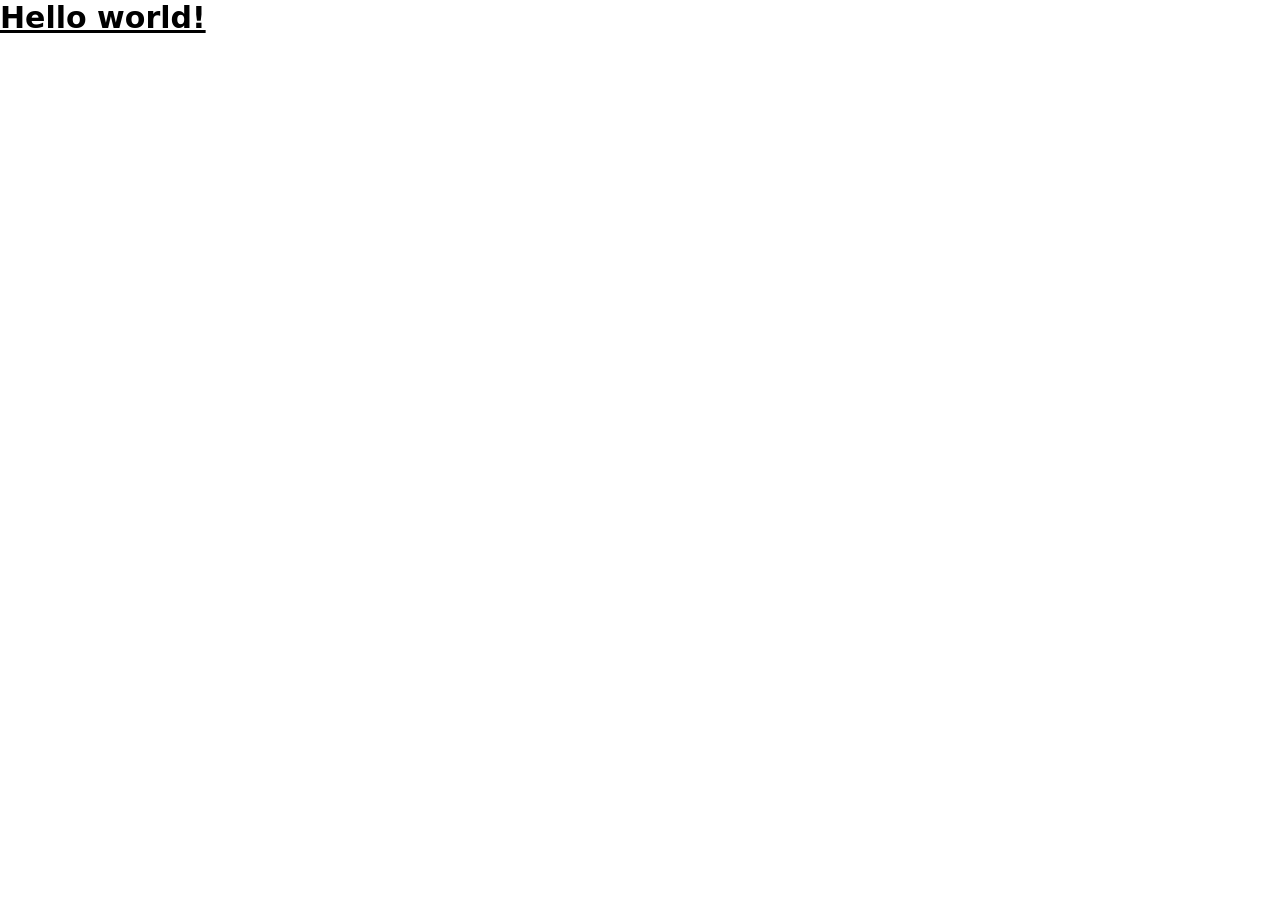
<file: src/index.html>
<!DOCTYPE html>
<html lang="en">
  <head>
    <meta charset="UTF-8" />
    <meta name="viewport" content="width=device-width, initial-scale=1.0" />
    <title>Tea House</title>
    <link href="./styles/output.css" rel="stylesheet" />
  </head>
  <body>
    <h1 class="text-3xl font-bold underline">Hello world!</h1>
  </body>
</html>
</file>
<file: src/styles/output.css>
/*! tailwindcss v4.0.0 | MIT License | https://tailwindcss.com */
@layer theme, base, components, utilities;
@layer theme {
  :root {
    --font-sans: ui-sans-serif, system-ui, sans-serif, "Apple Color Emoji",
      "Segoe UI Emoji", "Segoe UI Symbol", "Noto Color Emoji";
    --font-serif: ui-serif, Georgia, Cambria, "Times New Roman", Times, serif;
    --font-mono: ui-monospace, SFMono-Regular, Menlo, Monaco, Consolas,
      "Liberation Mono", "Courier New", monospace;
    --color-red-50: oklch(0.971 0.013 17.38);
    --color-red-100: oklch(0.936 0.032 17.717);
    --color-red-200: oklch(0.885 0.062 18.334);
    --color-red-300: oklch(0.808 0.114 19.571);
    --color-red-400: oklch(0.704 0.191 22.216);
    --color-red-500: oklch(0.637 0.237 25.331);
    --color-red-600: oklch(0.577 0.245 27.325);
    --color-red-700: oklch(0.505 0.213 27.518);
    --color-red-800: oklch(0.444 0.177 26.899);
    --color-red-900: oklch(0.396 0.141 25.723);
    --color-red-950: oklch(0.258 0.092 26.042);
    --color-orange-50: oklch(0.98 0.016 73.684);
    --color-orange-100: oklch(0.954 0.038 75.164);
    --color-orange-200: oklch(0.901 0.076 70.697);
    --color-orange-300: oklch(0.837 0.128 66.29);
    --color-orange-400: oklch(0.75 0.183 55.934);
    --color-orange-500: oklch(0.705 0.213 47.604);
    --color-orange-600: oklch(0.646 0.222 41.116);
    --color-orange-700: oklch(0.553 0.195 38.402);
    --color-orange-800: oklch(0.47 0.157 37.304);
    --color-orange-900: oklch(0.408 0.123 38.172);
    --color-orange-950: oklch(0.266 0.079 36.259);
    --color-amber-50: oklch(0.987 0.022 95.277);
    --color-amber-100: oklch(0.962 0.059 95.617);
    --color-amber-200: oklch(0.924 0.12 95.746);
    --color-amber-300: oklch(0.879 0.169 91.605);
    --color-amber-400: oklch(0.828 0.189 84.429);
    --color-amber-500: oklch(0.769 0.188 70.08);
    --color-amber-600: oklch(0.666 0.179 58.318);
    --color-amber-700: oklch(0.555 0.163 48.998);
    --color-amber-800: oklch(0.473 0.137 46.201);
    --color-amber-900: oklch(0.414 0.112 45.904);
    --color-amber-950: oklch(0.279 0.077 45.635);
    --color-yellow-50: oklch(0.987 0.026 102.212);
    --color-yellow-100: oklch(0.973 0.071 103.193);
    --color-yellow-200: oklch(0.945 0.129 101.54);
    --color-yellow-300: oklch(0.905 0.182 98.111);
    --color-yellow-400: oklch(0.852 0.199 91.936);
    --color-yellow-500: oklch(0.795 0.184 86.047);
    --color-yellow-600: oklch(0.681 0.162 75.834);
    --color-yellow-700: oklch(0.554 0.135 66.442);
    --color-yellow-800: oklch(0.476 0.114 61.907);
    --color-yellow-900: oklch(0.421 0.095 57.708);
    --color-yellow-950: oklch(0.286 0.066 53.813);
    --color-lime-50: oklch(0.986 0.031 120.757);
    --color-lime-100: oklch(0.967 0.067 122.328);
    --color-lime-200: oklch(0.938 0.127 124.321);
    --color-lime-300: oklch(0.897 0.196 126.665);
    --color-lime-400: oklch(0.841 0.238 128.85);
    --color-lime-500: oklch(0.768 0.233 130.85);
    --color-lime-600: oklch(0.648 0.2 131.684);
    --color-lime-700: oklch(0.532 0.157 131.589);
    --color-lime-800: oklch(0.453 0.124 130.933);
    --color-lime-900: oklch(0.405 0.101 131.063);
    --color-lime-950: oklch(0.274 0.072 132.109);
    --color-green-50: oklch(0.982 0.018 155.826);
    --color-green-100: oklch(0.962 0.044 156.743);
    --color-green-200: oklch(0.925 0.084 155.995);
    --color-green-300: oklch(0.871 0.15 154.449);
    --color-green-400: oklch(0.792 0.209 151.711);
    --color-green-500: oklch(0.723 0.219 149.579);
    --color-green-600: oklch(0.627 0.194 149.214);
    --color-green-700: oklch(0.527 0.154 150.069);
    --color-green-800: oklch(0.448 0.119 151.328);
    --color-green-900: oklch(0.393 0.095 152.535);
    --color-green-950: oklch(0.266 0.065 152.934);
    --color-emerald-50: oklch(0.979 0.021 166.113);
    --color-emerald-100: oklch(0.95 0.052 163.051);
    --color-emerald-200: oklch(0.905 0.093 164.15);
    --color-emerald-300: oklch(0.845 0.143 164.978);
    --color-emerald-400: oklch(0.765 0.177 163.223);
    --color-emerald-500: oklch(0.696 0.17 162.48);
    --color-emerald-600: oklch(0.596 0.145 163.225);
    --color-emerald-700: oklch(0.508 0.118 165.612);
    --color-emerald-800: oklch(0.432 0.095 166.913);
    --color-emerald-900: oklch(0.378 0.077 168.94);
    --color-emerald-950: oklch(0.262 0.051 172.552);
    --color-teal-50: oklch(0.984 0.014 180.72);
    --color-teal-100: oklch(0.953 0.051 180.801);
    --color-teal-200: oklch(0.91 0.096 180.426);
    --color-teal-300: oklch(0.855 0.138 181.071);
    --color-teal-400: oklch(0.777 0.152 181.912);
    --color-teal-500: oklch(0.704 0.14 182.503);
    --color-teal-600: oklch(0.6 0.118 184.704);
    --color-teal-700: oklch(0.511 0.096 186.391);
    --color-teal-800: oklch(0.437 0.078 188.216);
    --color-teal-900: oklch(0.386 0.063 188.416);
    --color-teal-950: oklch(0.277 0.046 192.524);
    --color-cyan-50: oklch(0.984 0.019 200.873);
    --color-cyan-100: oklch(0.956 0.045 203.388);
    --color-cyan-200: oklch(0.917 0.08 205.041);
    --color-cyan-300: oklch(0.865 0.127 207.078);
    --color-cyan-400: oklch(0.789 0.154 211.53);
    --color-cyan-500: oklch(0.715 0.143 215.221);
    --color-cyan-600: oklch(0.609 0.126 221.723);
    --color-cyan-700: oklch(0.52 0.105 223.128);
    --color-cyan-800: oklch(0.45 0.085 224.283);
    --color-cyan-900: oklch(0.398 0.07 227.392);
    --color-cyan-950: oklch(0.302 0.056 229.695);
    --color-sky-50: oklch(0.977 0.013 236.62);
    --color-sky-100: oklch(0.951 0.026 236.824);
    --color-sky-200: oklch(0.901 0.058 230.902);
    --color-sky-300: oklch(0.828 0.111 230.318);
    --color-sky-400: oklch(0.746 0.16 232.661);
    --color-sky-500: oklch(0.685 0.169 237.323);
    --color-sky-600: oklch(0.588 0.158 241.966);
    --color-sky-700: oklch(0.5 0.134 242.749);
    --color-sky-800: oklch(0.443 0.11 240.79);
    --color-sky-900: oklch(0.391 0.09 240.876);
    --color-sky-950: oklch(0.293 0.066 243.157);
    --color-blue-50: oklch(0.97 0.014 254.604);
    --color-blue-100: oklch(0.932 0.032 255.585);
    --color-blue-200: oklch(0.882 0.059 254.128);
    --color-blue-300: oklch(0.809 0.105 251.813);
    --color-blue-400: oklch(0.707 0.165 254.624);
    --color-blue-500: oklch(0.623 0.214 259.815);
    --color-blue-600: oklch(0.546 0.245 262.881);
    --color-blue-700: oklch(0.488 0.243 264.376);
    --color-blue-800: oklch(0.424 0.199 265.638);
    --color-blue-900: oklch(0.379 0.146 265.522);
    --color-blue-950: oklch(0.282 0.091 267.935);
    --color-indigo-50: oklch(0.962 0.018 272.314);
    --color-indigo-100: oklch(0.93 0.034 272.788);
    --color-indigo-200: oklch(0.87 0.065 274.039);
    --color-indigo-300: oklch(0.785 0.115 274.713);
    --color-indigo-400: oklch(0.673 0.182 276.935);
    --color-indigo-500: oklch(0.585 0.233 277.117);
    --color-indigo-600: oklch(0.511 0.262 276.966);
    --color-indigo-700: oklch(0.457 0.24 277.023);
    --color-indigo-800: oklch(0.398 0.195 277.366);
    --color-indigo-900: oklch(0.359 0.144 278.697);
    --color-indigo-950: oklch(0.257 0.09 281.288);
    --color-violet-50: oklch(0.969 0.016 293.756);
    --color-violet-100: oklch(0.943 0.029 294.588);
    --color-violet-200: oklch(0.894 0.057 293.283);
    --color-violet-300: oklch(0.811 0.111 293.571);
    --color-violet-400: oklch(0.702 0.183 293.541);
    --color-violet-500: oklch(0.606 0.25 292.717);
    --color-violet-600: oklch(0.541 0.281 293.009);
    --color-violet-700: oklch(0.491 0.27 292.581);
    --color-violet-800: oklch(0.432 0.232 292.759);
    --color-violet-900: oklch(0.38 0.189 293.745);
    --color-violet-950: oklch(0.283 0.141 291.089);
    --color-purple-50: oklch(0.977 0.014 308.299);
    --color-purple-100: oklch(0.946 0.033 307.174);
    --color-purple-200: oklch(0.902 0.063 306.703);
    --color-purple-300: oklch(0.827 0.119 306.383);
    --color-purple-400: oklch(0.714 0.203 305.504);
    --color-purple-500: oklch(0.627 0.265 303.9);
    --color-purple-600: oklch(0.558 0.288 302.321);
    --color-purple-700: oklch(0.496 0.265 301.924);
    --color-purple-800: oklch(0.438 0.218 303.724);
    --color-purple-900: oklch(0.381 0.176 304.987);
    --color-purple-950: oklch(0.291 0.149 302.717);
    --color-fuchsia-50: oklch(0.977 0.017 320.058);
    --color-fuchsia-100: oklch(0.952 0.037 318.852);
    --color-fuchsia-200: oklch(0.903 0.076 319.62);
    --color-fuchsia-300: oklch(0.833 0.145 321.434);
    --color-fuchsia-400: oklch(0.74 0.238 322.16);
    --color-fuchsia-500: oklch(0.667 0.295 322.15);
    --color-fuchsia-600: oklch(0.591 0.293 322.896);
    --color-fuchsia-700: oklch(0.518 0.253 323.949);
    --color-fuchsia-800: oklch(0.452 0.211 324.591);
    --color-fuchsia-900: oklch(0.401 0.17 325.612);
    --color-fuchsia-950: oklch(0.293 0.136 325.661);
    --color-pink-50: oklch(0.971 0.014 343.198);
    --color-pink-100: oklch(0.948 0.028 342.258);
    --color-pink-200: oklch(0.899 0.061 343.231);
    --color-pink-300: oklch(0.823 0.12 346.018);
    --color-pink-400: oklch(0.718 0.202 349.761);
    --color-pink-500: oklch(0.656 0.241 354.308);
    --color-pink-600: oklch(0.592 0.249 0.584);
    --color-pink-700: oklch(0.525 0.223 3.958);
    --color-pink-800: oklch(0.459 0.187 3.815);
    --color-pink-900: oklch(0.408 0.153 2.432);
    --color-pink-950: oklch(0.284 0.109 3.907);
    --color-rose-50: oklch(0.969 0.015 12.422);
    --color-rose-100: oklch(0.941 0.03 12.58);
    --color-rose-200: oklch(0.892 0.058 10.001);
    --color-rose-300: oklch(0.81 0.117 11.638);
    --color-rose-400: oklch(0.712 0.194 13.428);
    --color-rose-500: oklch(0.645 0.246 16.439);
    --color-rose-600: oklch(0.586 0.253 17.585);
    --color-rose-700: oklch(0.514 0.222 16.935);
    --color-rose-800: oklch(0.455 0.188 13.697);
    --color-rose-900: oklch(0.41 0.159 10.272);
    --color-rose-950: oklch(0.271 0.105 12.094);
    --color-slate-50: oklch(0.984 0.003 247.858);
    --color-slate-100: oklch(0.968 0.007 247.896);
    --color-slate-200: oklch(0.929 0.013 255.508);
    --color-slate-300: oklch(0.869 0.022 252.894);
    --color-slate-400: oklch(0.704 0.04 256.788);
    --color-slate-500: oklch(0.554 0.046 257.417);
    --color-slate-600: oklch(0.446 0.043 257.281);
    --color-slate-700: oklch(0.372 0.044 257.287);
    --color-slate-800: oklch(0.279 0.041 260.031);
    --color-slate-900: oklch(0.208 0.042 265.755);
    --color-slate-950: oklch(0.129 0.042 264.695);
    --color-gray-50: oklch(0.985 0.002 247.839);
    --color-gray-100: oklch(0.967 0.003 264.542);
    --color-gray-200: oklch(0.928 0.006 264.531);
    --color-gray-300: oklch(0.872 0.01 258.338);
    --color-gray-400: oklch(0.707 0.022 261.325);
    --color-gray-500: oklch(0.551 0.027 264.364);
    --color-gray-600: oklch(0.446 0.03 256.802);
    --color-gray-700: oklch(0.373 0.034 259.733);
    --color-gray-800: oklch(0.278 0.033 256.848);
    --color-gray-900: oklch(0.21 0.034 264.665);
    --color-gray-950: oklch(0.13 0.028 261.692);
    --color-zinc-50: oklch(0.985 0 0);
    --color-zinc-100: oklch(0.967 0.001 286.375);
    --color-zinc-200: oklch(0.92 0.004 286.32);
    --color-zinc-300: oklch(0.871 0.006 286.286);
    --color-zinc-400: oklch(0.705 0.015 286.067);
    --color-zinc-500: oklch(0.552 0.016 285.938);
    --color-zinc-600: oklch(0.442 0.017 285.786);
    --color-zinc-700: oklch(0.37 0.013 285.805);
    --color-zinc-800: oklch(0.274 0.006 286.033);
    --color-zinc-900: oklch(0.21 0.006 285.885);
    --color-zinc-950: oklch(0.141 0.005 285.823);
    --color-neutral-50: oklch(0.985 0 0);
    --color-neutral-100: oklch(0.97 0 0);
    --color-neutral-200: oklch(0.922 0 0);
    --color-neutral-300: oklch(0.87 0 0);
    --color-neutral-400: oklch(0.708 0 0);
    --color-neutral-500: oklch(0.556 0 0);
    --color-neutral-600: oklch(0.439 0 0);
    --color-neutral-700: oklch(0.371 0 0);
    --color-neutral-800: oklch(0.269 0 0);
    --color-neutral-900: oklch(0.205 0 0);
    --color-neutral-950: oklch(0.145 0 0);
    --color-stone-50: oklch(0.985 0.001 106.423);
    --color-stone-100: oklch(0.97 0.001 106.424);
    --color-stone-200: oklch(0.923 0.003 48.717);
    --color-stone-300: oklch(0.869 0.005 56.366);
    --color-stone-400: oklch(0.709 0.01 56.259);
    --color-stone-500: oklch(0.553 0.013 58.071);
    --color-stone-600: oklch(0.444 0.011 73.639);
    --color-stone-700: oklch(0.374 0.01 67.558);
    --color-stone-800: oklch(0.268 0.007 34.298);
    --color-stone-900: oklch(0.216 0.006 56.043);
    --color-stone-950: oklch(0.147 0.004 49.25);
    --color-black: #000;
    --color-white: #fff;
    --spacing: 0.25rem;
    --breakpoint-sm: 40rem;
    --breakpoint-md: 48rem;
    --breakpoint-lg: 64rem;
    --breakpoint-xl: 80rem;
    --breakpoint-2xl: 96rem;
    --container-3xs: 16rem;
    --container-2xs: 18rem;
    --container-xs: 20rem;
    --container-sm: 24rem;
    --container-md: 28rem;
    --container-lg: 32rem;
    --container-xl: 36rem;
    --container-2xl: 42rem;
    --container-3xl: 48rem;
    --container-4xl: 56rem;
    --container-5xl: 64rem;
    --container-6xl: 72rem;
    --container-7xl: 80rem;
    --text-xs: 0.75rem;
    --text-xs--line-height: calc(1 / 0.75);
    --text-sm: 0.875rem;
    --text-sm--line-height: calc(1.25 / 0.875);
    --text-base: 1rem;
    --text-base--line-height: calc(1.5 / 1);
    --text-lg: 1.125rem;
    --text-lg--line-height: calc(1.75 / 1.125);
    --text-xl: 1.25rem;
    --text-xl--line-height: calc(1.75 / 1.25);
    --text-2xl: 1.5rem;
    --text-2xl--line-height: calc(2 / 1.5);
    --text-3xl: 1.875rem;
    --text-3xl--line-height: calc(2.25 / 1.875);
    --text-4xl: 2.25rem;
    --text-4xl--line-height: calc(2.5 / 2.25);
    --text-5xl: 3rem;
    --text-5xl--line-height: 1;
    --text-6xl: 3.75rem;
    --text-6xl--line-height: 1;
    --text-7xl: 4.5rem;
    --text-7xl--line-height: 1;
    --text-8xl: 6rem;
    --text-8xl--line-height: 1;
    --text-9xl: 8rem;
    --text-9xl--line-height: 1;
    --font-weight-thin: 100;
    --font-weight-extralight: 200;
    --font-weight-light: 300;
    --font-weight-normal: 400;
    --font-weight-medium: 500;
    --font-weight-semibold: 600;
    --font-weight-bold: 700;
    --font-weight-extrabold: 800;
    --font-weight-black: 900;
    --tracking-tighter: -0.05em;
    --tracking-tight: -0.025em;
    --tracking-normal: 0em;
    --tracking-wide: 0.025em;
    --tracking-wider: 0.05em;
    --tracking-widest: 0.1em;
    --leading-tight: 1.25;
    --leading-snug: 1.375;
    --leading-normal: 1.5;
    --leading-relaxed: 1.625;
    --leading-loose: 2;
    --radius-xs: 0.125rem;
    --radius-sm: 0.25rem;
    --radius-md: 0.375rem;
    --radius-lg: 0.5rem;
    --radius-xl: 0.75rem;
    --radius-2xl: 1rem;
    --radius-3xl: 1.5rem;
    --radius-4xl: 2rem;
    --shadow-2xs: 0 1px rgb(0 0 0 / 0.05);
    --shadow-xs: 0 1px 2px 0 rgb(0 0 0 / 0.05);
    --shadow-sm: 0 1px 3px 0 rgb(0 0 0 / 0.1), 0 1px 2px -1px rgb(0 0 0 / 0.1);
    --shadow-md: 0 4px 6px -1px rgb(0 0 0 / 0.1),
      0 2px 4px -2px rgb(0 0 0 / 0.1);
    --shadow-lg: 0 10px 15px -3px rgb(0 0 0 / 0.1),
      0 4px 6px -4px rgb(0 0 0 / 0.1);
    --shadow-xl: 0 20px 25px -5px rgb(0 0 0 / 0.1),
      0 8px 10px -6px rgb(0 0 0 / 0.1);
    --shadow-2xl: 0 25px 50px -12px rgb(0 0 0 / 0.25);
    --inset-shadow-2xs: inset 0 1px rgb(0 0 0 / 0.05);
    --inset-shadow-xs: inset 0 1px 1px rgb(0 0 0 / 0.05);
    --inset-shadow-sm: inset 0 2px 4px rgb(0 0 0 / 0.05);
    --drop-shadow-xs: 0 1px 1px rgb(0 0 0 / 0.05);
    --drop-shadow-sm: 0 1px 2px rgb(0 0 0 / 0.15);
    --drop-shadow-md: 0 3px 3px rgb(0 0 0 / 0.12);
    --drop-shadow-lg: 0 4px 4px rgb(0 0 0 / 0.15);
    --drop-shadow-xl: 0 9px 7px rgb(0 0 0 / 0.1);
    --drop-shadow-2xl: 0 25px 25px rgb(0 0 0 / 0.15);
    --ease-in: cubic-bezier(0.4, 0, 1, 1);
    --ease-out: cubic-bezier(0, 0, 0.2, 1);
    --ease-in-out: cubic-bezier(0.4, 0, 0.2, 1);
    --animate-spin: spin 1s linear infinite;
    --animate-ping: ping 1s cubic-bezier(0, 0, 0.2, 1) infinite;
    --animate-pulse: pulse 2s cubic-bezier(0.4, 0, 0.6, 1) infinite;
    --animate-bounce: bounce 1s infinite;
    --blur-xs: 4px;
    --blur-sm: 8px;
    --blur-md: 12px;
    --blur-lg: 16px;
    --blur-xl: 24px;
    --blur-2xl: 40px;
    --blur-3xl: 64px;
    --perspective-dramatic: 100px;
    --perspective-near: 300px;
    --perspective-normal: 500px;
    --perspective-midrange: 800px;
    --perspective-distant: 1200px;
    --aspect-video: 16 / 9;
    --default-transition-duration: 150ms;
    --default-transition-timing-function: cubic-bezier(0.4, 0, 0.2, 1);
    --default-font-family: var(--font-sans);
    --default-font-feature-settings: var(--font-sans--font-feature-settings);
    --default-font-variation-settings: var(
      --font-sans--font-variation-settings
    );
    --default-mono-font-family: var(--font-mono);
    --default-mono-font-feature-settings: var(
      --font-mono--font-feature-settings
    );
    --default-mono-font-variation-settings: var(
      --font-mono--font-variation-settings
    );
  }
}
@layer base {
  *, ::after, ::before, ::backdrop, ::file-selector-button {
    box-sizing: border-box;
    margin: 0;
    padding: 0;
    border: 0 solid;
  }
  html, :host {
    line-height: 1.5;
    -webkit-text-size-adjust: 100%;
    tab-size: 4;
    font-family: var( --default-font-family, ui-sans-serif, system-ui, sans-serif, "Apple Color Emoji", "Segoe UI Emoji", "Segoe UI Symbol", "Noto Color Emoji" );
    font-feature-settings: var(--default-font-feature-settings, normal);
    font-variation-settings: var( --default-font-variation-settings, normal );
    -webkit-tap-highlight-color: transparent;
  }
  body {
    line-height: inherit;
  }
  hr {
    height: 0;
    color: inherit;
    border-top-width: 1px;
  }
  abbr:where([title]) {
    -webkit-text-decoration: underline dotted;
    text-decoration: underline dotted;
  }
  h1, h2, h3, h4, h5, h6 {
    font-size: inherit;
    font-weight: inherit;
  }
  a {
    color: inherit;
    -webkit-text-decoration: inherit;
    text-decoration: inherit;
  }
  b, strong {
    font-weight: bolder;
  }
  code, kbd, samp, pre {
    font-family: var( --default-mono-font-family, ui-monospace, SFMono-Regular, Menlo, Monaco, Consolas, "Liberation Mono", "Courier New", monospace );
    font-feature-settings: var( --default-mono-font-feature-settings, normal );
    font-variation-settings: var( --default-mono-font-variation-settings, normal );
    font-size: 1em;
  }
  small {
    font-size: 80%;
  }
  sub, sup {
    font-size: 75%;
    line-height: 0;
    position: relative;
    vertical-align: baseline;
  }
  sub {
    bottom: -0.25em;
  }
  sup {
    top: -0.5em;
  }
  table {
    text-indent: 0;
    border-color: inherit;
    border-collapse: collapse;
  }
  :-moz-focusring {
    outline: auto;
  }
  progress {
    vertical-align: baseline;
  }
  summary {
    display: list-item;
  }
  ol, ul, menu {
    list-style: none;
  }
  img, svg, video, canvas, audio, iframe, embed, object {
    display: block;
    vertical-align: middle;
  }
  img, video {
    max-width: 100%;
    height: auto;
  }
  button, input, select, optgroup, textarea, ::file-selector-button {
    font: inherit;
    font-feature-settings: inherit;
    font-variation-settings: inherit;
    letter-spacing: inherit;
    color: inherit;
    border-radius: 0;
    background-color: transparent;
    opacity: 1;
  }
  :where(select:is([multiple], [size])) optgroup {
    font-weight: bolder;
  }
  :where(select:is([multiple], [size])) optgroup option {
    padding-inline-start: 20px;
  }
  ::file-selector-button {
    margin-inline-end: 4px;
  }
  ::placeholder {
    opacity: 1;
    color: color-mix(in oklab, currentColor 50%, transparent);
  }
  textarea {
    resize: vertical;
  }
  ::-webkit-search-decoration {
    -webkit-appearance: none;
  }
  ::-webkit-date-and-time-value {
    min-height: 1lh;
    text-align: inherit;
  }
  ::-webkit-datetime-edit {
    display: inline-flex;
  }
  ::-webkit-datetime-edit-fields-wrapper {
    padding: 0;
  }
  ::-webkit-datetime-edit, ::-webkit-datetime-edit-year-field, ::-webkit-datetime-edit-month-field, ::-webkit-datetime-edit-day-field, ::-webkit-datetime-edit-hour-field, ::-webkit-datetime-edit-minute-field, ::-webkit-datetime-edit-second-field, ::-webkit-datetime-edit-millisecond-field, ::-webkit-datetime-edit-meridiem-field {
    padding-block: 0;
  }
  :-moz-ui-invalid {
    box-shadow: none;
  }
  button, input:where([type="button"], [type="reset"], [type="submit"]), ::file-selector-button {
    appearance: button;
  }
  ::-webkit-inner-spin-button, ::-webkit-outer-spin-button {
    height: auto;
  }
  [hidden]:where(:not([hidden="until-found"])) {
    display: none !important;
  }
}
@layer utilities {
  .m-5 {
    margin: calc(var(--spacing) * 5);
  }
  .h-0 {
    height: calc(var(--spacing) * 0);
  }
  .h-8 {
    height: calc(var(--spacing) * 8);
  }
  .p-0 {
    padding: calc(var(--spacing) * 0);
  }
  .p-1 {
    padding: calc(var(--spacing) * 1);
  }
  .p-2 {
    padding: calc(var(--spacing) * 2);
  }
  .text-3xl {
    font-size: var(--text-3xl);
    line-height: var(--tw-leading, var(--text-3xl--line-height));
  }
  .font-bold {
    --tw-font-weight: var(--font-weight-bold);
    font-weight: var(--font-weight-bold);
  }
  .underline {
    text-decoration-line: underline;
  }
}
@keyframes spin {
  to {
    transform: rotate(360deg);
  }
}
@keyframes ping {
  75%, 100% {
    transform: scale(2);
    opacity: 0;
  }
}
@keyframes pulse {
  50% {
    opacity: 0.5;
  }
}
@keyframes bounce {
  0%, 100% {
    transform: translateY(-25%);
    animation-timing-function: cubic-bezier(0.8, 0, 1, 1);
  }
  50% {
    transform: none;
    animation-timing-function: cubic-bezier(0, 0, 0.2, 1);
  }
}
@property --tw-font-weight {
  syntax: "*";
  inherits: false;
}
</file>
